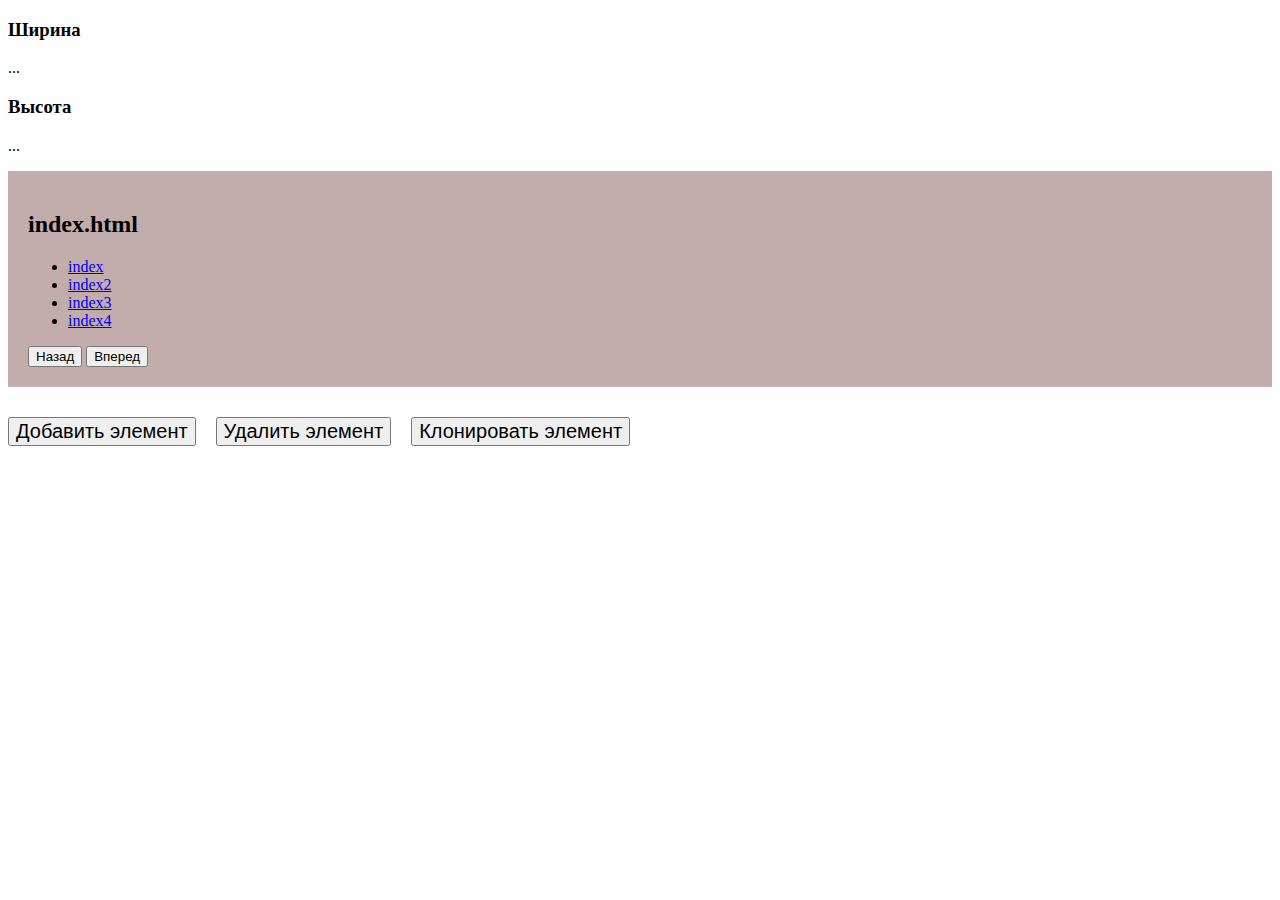
<file: sem1/index.html>
<!DOCTYPE html>
<html lang="en">

<head>
  <meta charset="UTF-8">
  <meta name="viewport" content="width=device-width, initial-scale=1.0">
  <title>Seminar 1</title>
  <script src="task1.js" defer></script>
  <script src="task2.js" defer></script>
  <script src="task3.js" defer></script>
  <script src="task4.js" defer></script>
  <style>
    .buttons {
      margin-bottom: 20px;
      display: flex;
      gap: 20px;
    }

    .buttons>button {
      font-size: 20px;
    }

    .grid-box {
      display: flex;
      flex-wrap: wrap;
      gap: 30px;
    }

    .box {
      width: 100px;
      height: 100px;
      background-color: lightblue;
    }

    .task3 {
      background-color: #c2acac;
      margin-bottom: 30px;
      padding: 20px;
    }
  </style>
</head>

<body>

  <div class="task1">
    <h3 class="width">Ширина</h3>
    <p class="window-width">...</p>
    <h3 class="height">Высота</h3>
    <p class="window-height">...</p>
  </div>

  <div class="task3">
    <h2>index.html</h2>
    <div class="links">
      <ul>
        <li><a href="index.html">index</a></li>
        <li><a href="index2.html">index2</a></li>
        <li><a href="index3.html">index3</a></li>
        <li><a href="index4.html">index4</a></li>
      </ul>
    </div>
    <button class="back-btn" type="button">Назад</button>
    <button class="forward-btn" type="button">Вперед</button>
  </div>

  <div class="task4">
    <div class="buttons">
      <button class="add">Добавить элемент</button>
      <button class="delete">Удалить элемент</button>
      <button class="clone">Клонировать элемент</button>
    </div>
    <div class="grid-box">
    </div>
  </div>

</body>

</html>
</file>
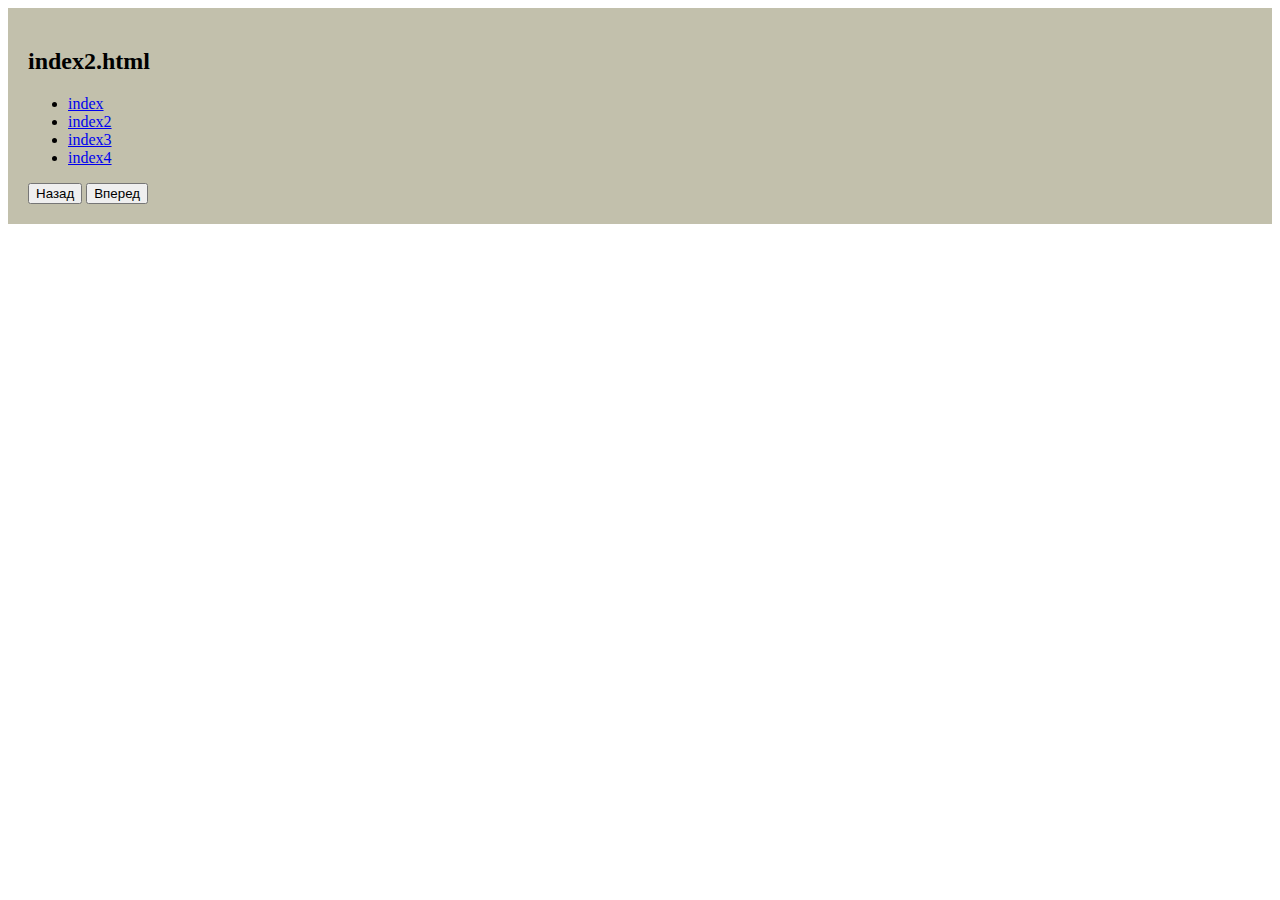
<file: sem1/index2.html>
<!DOCTYPE html>
<html lang="en">

<head>
  <meta charset="UTF-8">
  <meta name="viewport" content="width=device-width, initial-scale=1.0">
  <title>Document</title>
  <script src="task3.js" defer></script>
  <style>
    .task3 {
      background-color: #c2c0ac;
      margin-bottom: 30px;
      padding: 20px;
    }
  </style>
</head>

<body>
  <div class="task3">
    <h2>index2.html</h2>
    <div class="links">
      <ul>
        <li><a href="index.html">index</a></li>
        <li><a href="index2.html">index2</a></li>
        <li><a href="index3.html">index3</a></li>
        <li><a href="index4.html">index4</a></li>
      </ul>
    </div>
    <button class="back-btn" type="button">Назад</button>
    <button class="forward-btn" type="button">Вперед</button>
  </div>
</body>

</html>
</file>
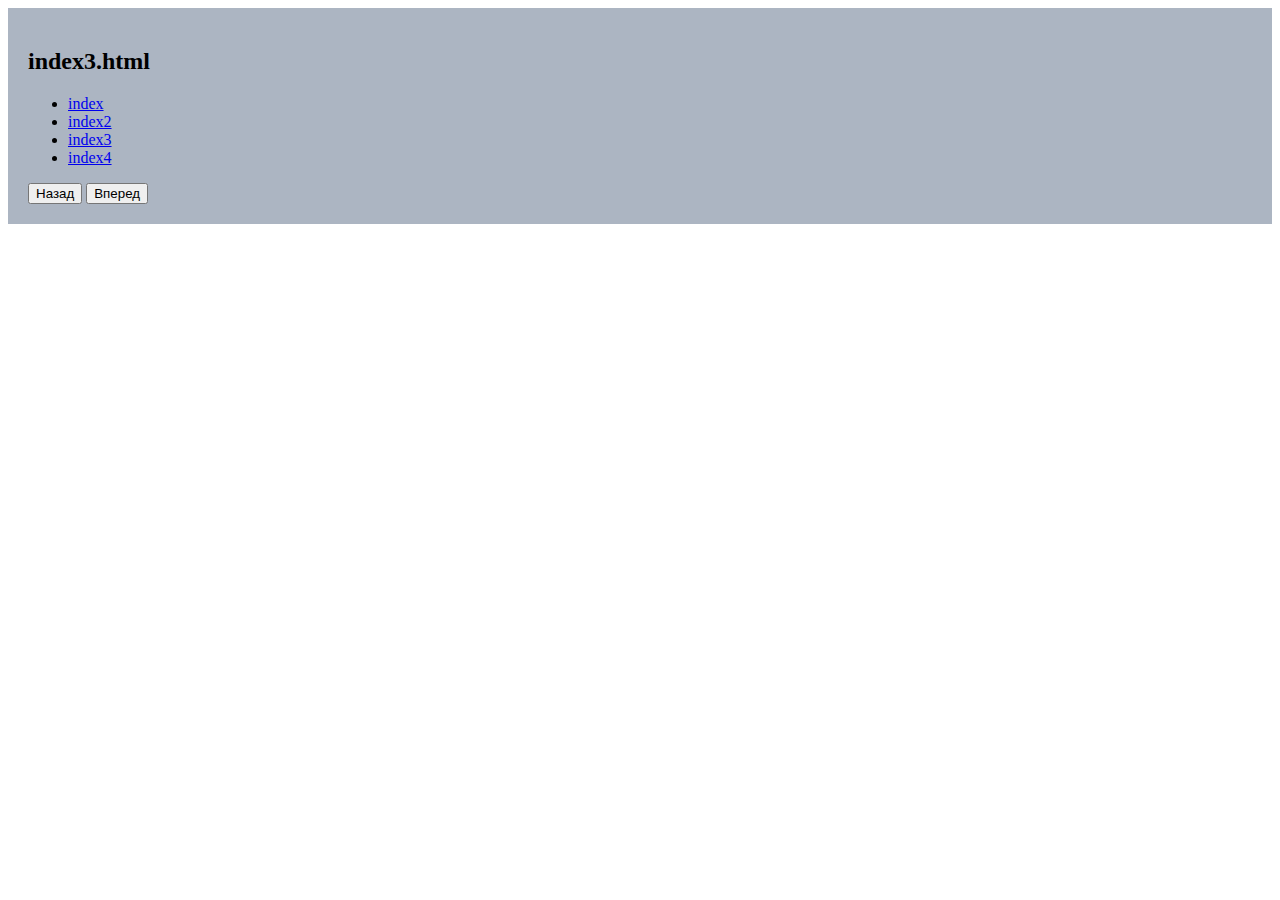
<file: sem1/index3.html>
<!DOCTYPE html>
<html lang="en">

<head>
  <meta charset="UTF-8">
  <meta name="viewport" content="width=device-width, initial-scale=1.0">
  <title>Document</title>
  <script src="task3.js" defer></script>
  <style>
    .task3 {
      background-color: #acb5c2;
      margin-bottom: 30px;
      padding: 20px;
    }
  </style>
</head>

<body>
  <div class="task3">
    <h2>index3.html</h2>
    <div class="links">
      <ul>
        <li><a href="index.html">index</a></li>
        <li><a href="index2.html">index2</a></li>
        <li><a href="index3.html">index3</a></li>
        <li><a href="index4.html">index4</a></li>
      </ul>
    </div>
    <button class="back-btn" type="button">Назад</button>
    <button class="forward-btn" type="button">Вперед</button>
  </div>
</body>

</html>
</file>
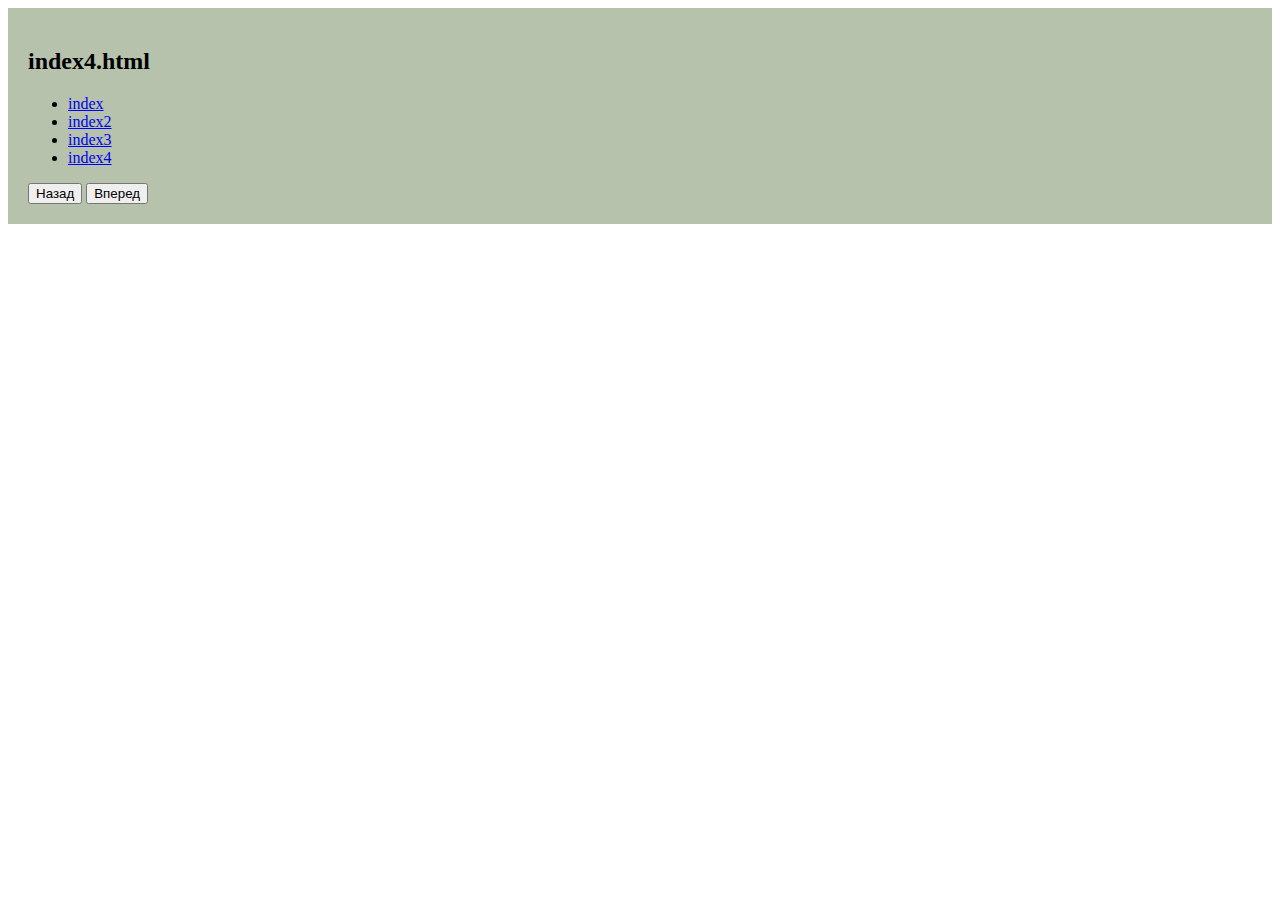
<file: sem1/index4.html>
<!DOCTYPE html>
<html lang="en">

<head>
  <meta charset="UTF-8">
  <meta name="viewport" content="width=device-width, initial-scale=1.0">
  <title>Document</title>
  <script src="task3.js" defer></script>
  <style>
    .task3 {
      background-color: #b6c2ac;
      margin-bottom: 30px;
      padding: 20px;
    }
  </style>
</head>

<body>
  <div class="task3">
    <h2>index4.html</h2>
    <div class="links">
      <ul>
        <li><a href="index.html">index</a></li>
        <li><a href="index2.html">index2</a></li>
        <li><a href="index3.html">index3</a></li>
        <li><a href="index4.html">index4</a></li>
      </ul>
    </div>
    <button class="back-btn" type="button">Назад</button>
    <button class="forward-btn" type="button">Вперед</button>
  </div>
</body>

</html>
</file>
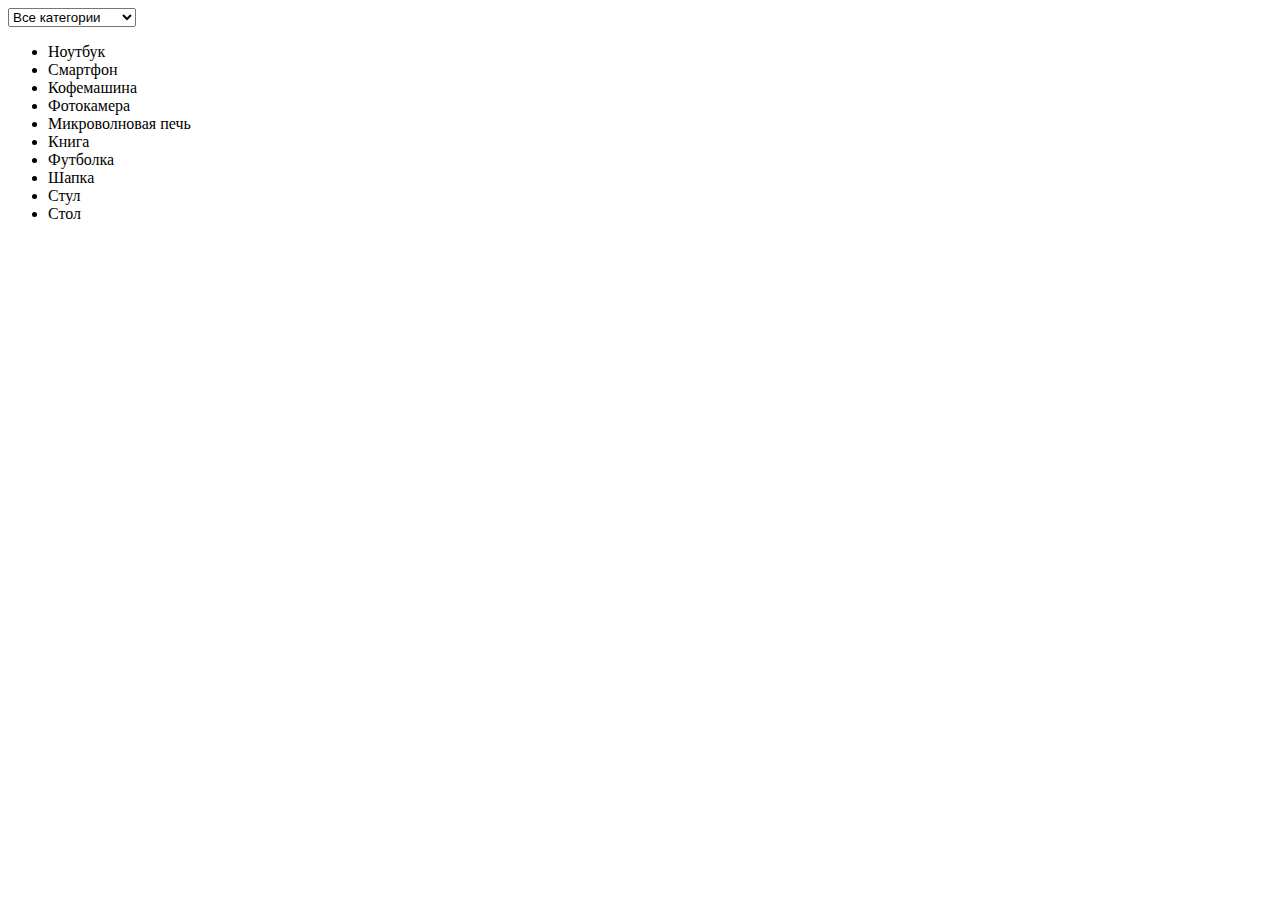
<file: sem3/index1.html>
<!DOCTYPE html>
<html lang="en">

<head>
  <meta charset="UTF-8">
  <meta name="viewport" content="width=device-width, initial-scale=1.0">
  <title>Task 1</title>
  <script src="task1.js" defer></script>
</head>

<body>
  <select id="category-select">
    <option value="">Все категории</option>
    <option value="Электроника">Электроника</option>
    <option value="Бытовая техника">Бытовая техника</option>
    <option value="Книги">Книги</option>
    <option value="Одежда">Одежда</option>
    <option value="Мебель">Мебель</option>
  </select>
  <ul id="products-list">

  </ul>
</body>

</html>
</file>
